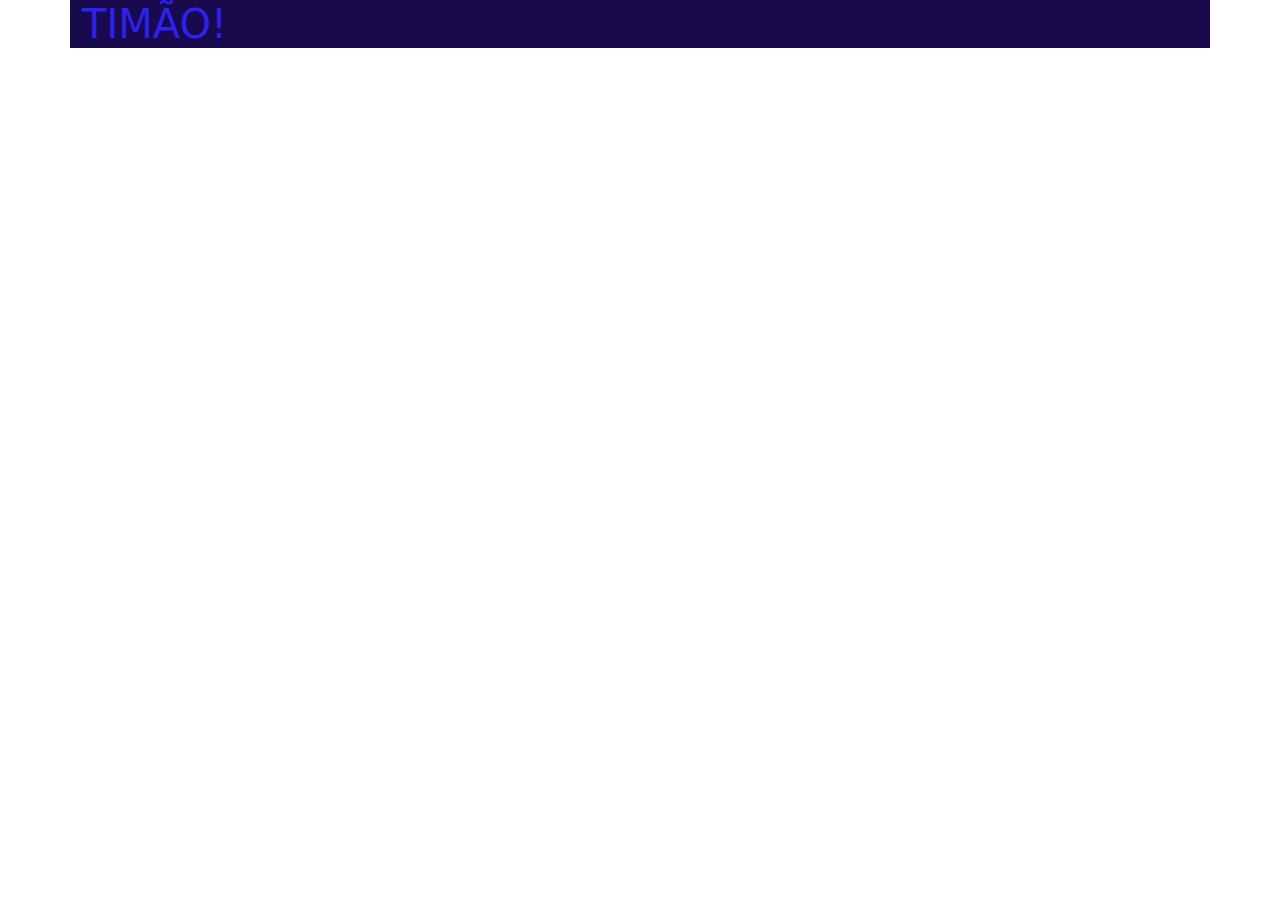
<file: breakpoints/index.html>
<!DOCTYPE html>  
<html lang="pt-br" >
<head>
    <meta charset="UTF-8" />
    <meta name="viewport" content="windth">
    <title>Exemplo de breakpoints</title>
    <link href="https://cdn.jsdelivr.net/npm/bootstrap@5.3.3/dist/css/bootstrap.min.css" rel="stylesheet" integrity="sha384-QWTKZyjpPEjISv5WaRU9OFeRpok6YctnYmDr5pNlyT2bRjXh0JMhjY6hW+ALEwIH" crossorigin="anonymous">
    <link rel="stylesheet" href="css/style.css">
</head>
<body>
    <div class="container">
        <h1>TIMÃO!</h1>
    </div>
   
    <script src="https://cdn.jsdelivr.net/npm/bootstrap@5.3.3/dist/js/bootstrap.bundle.min.js" integrity="sha384-YvpcrYf0tY3lHB60NNkmXc5s9fDVZLESaAA55NDzOxhy9GkcIdslK1eN7N6jIeHz" crossorigin="anonymous"></script>      
</body>
</html>
</file>
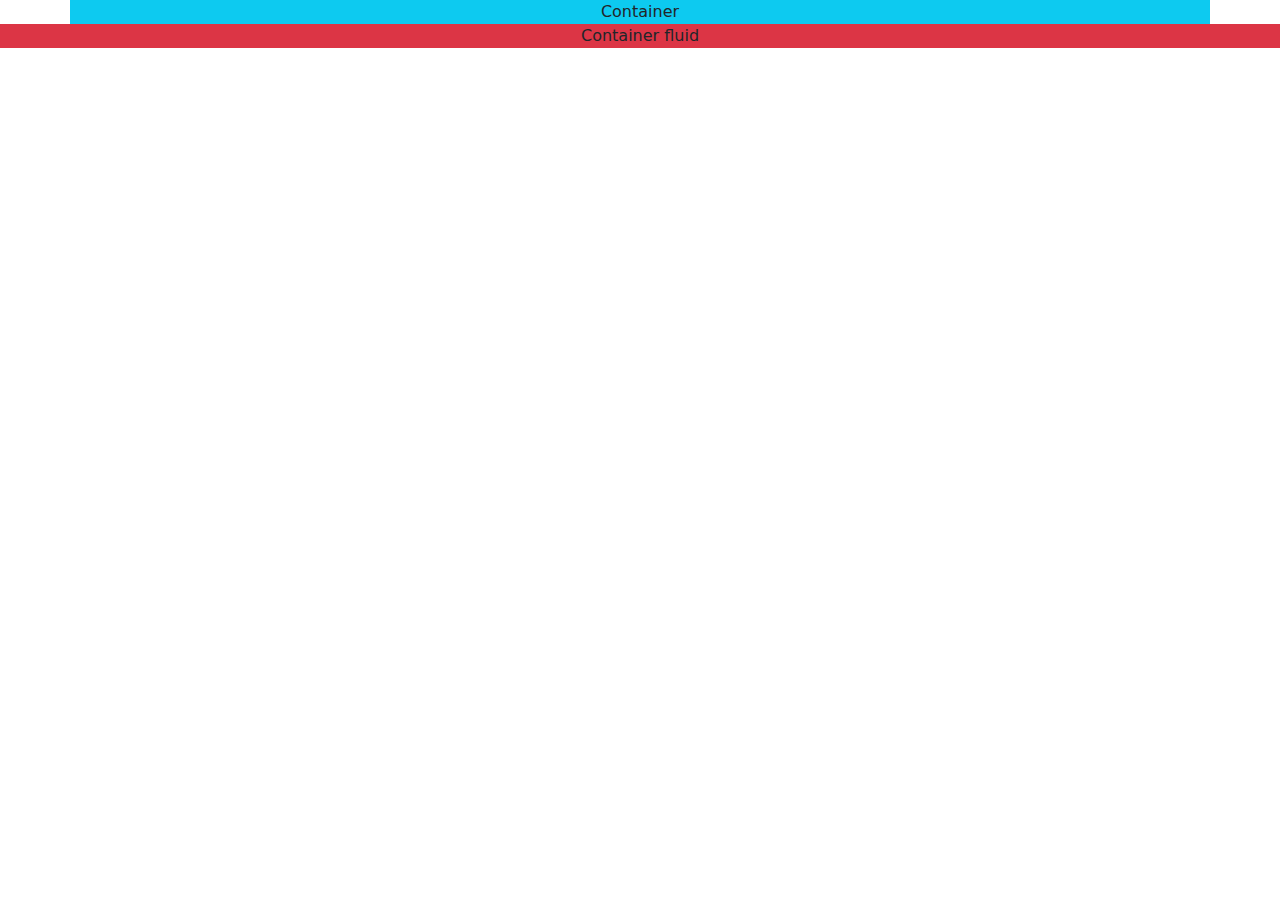
<file: containers/index.html>
<!DOCTYPE html>  
<html lang="pt-br" >
<head>
    <meta charset="UTF-8" />
    <meta name="viewport" content="windth">
    <title>Exemplo de containers com bootstrap</title>
    <link href="https://cdn.jsdelivr.net/npm/bootstrap@5.3.3/dist/css/bootstrap.min.css" rel="stylesheet" integrity="sha384-QWTKZyjpPEjISv5WaRU9OFeRpok6YctnYmDr5pNlyT2bRjXh0JMhjY6hW+ALEwIH" crossorigin="anonymous">
</head>
<body>
   <div class="container bg-info text-center">
    Container
   </div>

   <div class="container-fluid bg-danger text-center">
    Container fluid
   </div>

    <script src="https://cdn.jsdelivr.net/npm/bootstrap@5.3.3/dist/js/bootstrap.bundle.min.js" integrity="sha384-YvpcrYf0tY3lHB60NNkmXc5s9fDVZLESaAA55NDzOxhy9GkcIdslK1eN7N6jIeHz" crossorigin="anonymous"></script>      
</body>
</html>
</file>
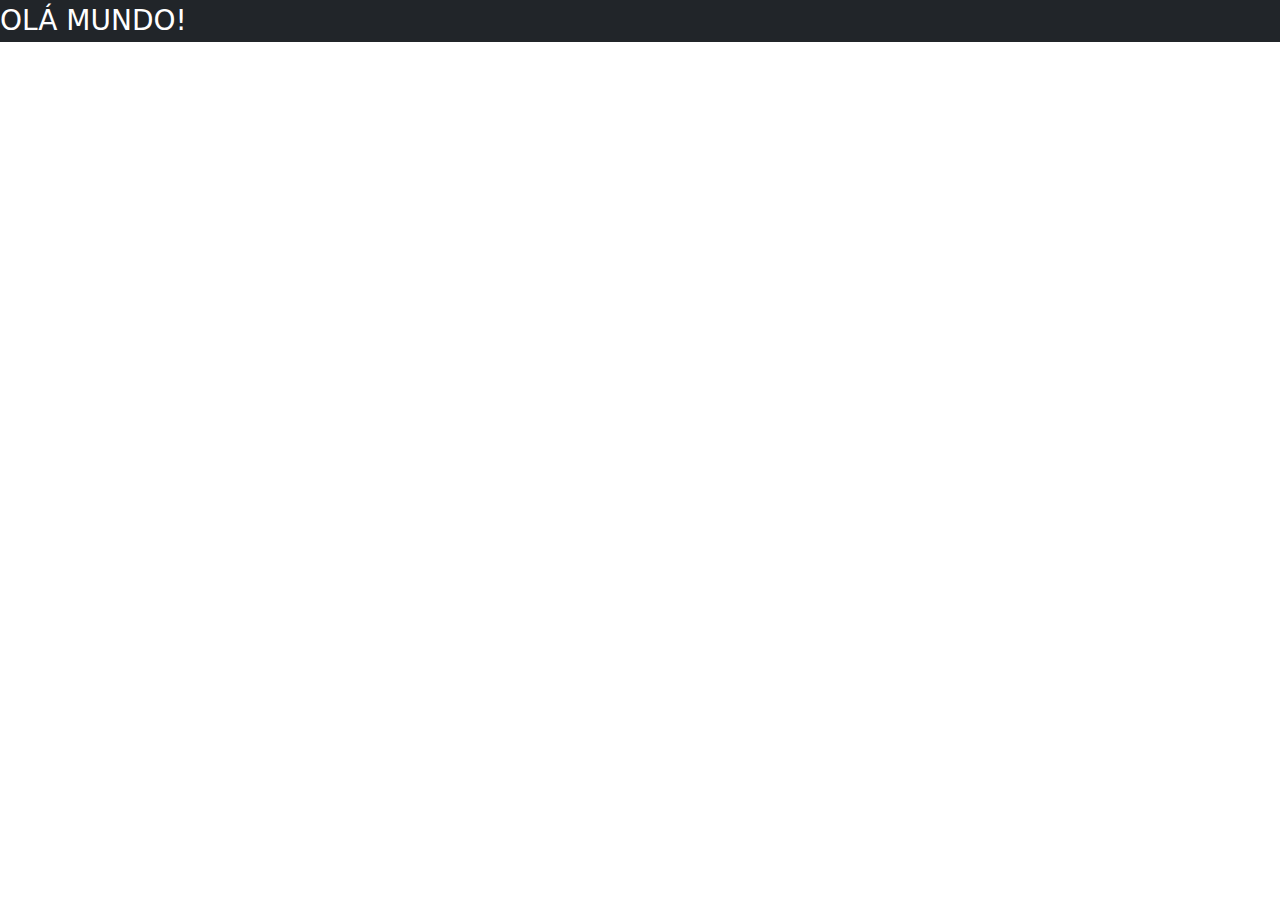
<file: primeiro_exemplo/index.html>
<!DOCTYPE html>  
<html lang="pt-br" >
<head>
    <meta charset="UTF-8" />
    <meta name="viewport" content="windth">
    <title>Primeiro exemplo com Bootstrap</title>
    <link href="https://cdn.jsdelivr.net/npm/bootstrap@5.3.3/dist/css/bootstrap.min.css" rel="stylesheet" integrity="sha384-QWTKZyjpPEjISv5WaRU9OFeRpok6YctnYmDr5pNlyT2bRjXh0JMhjY6hW+ALEwIH" crossorigin="anonymous">
</head>
<body>
    <div>
        <div class="bg-dark text-white fs-3">
            <p>OLÁ MUNDO!</p>
        </div>
    </div>

    <script src="https://cdn.jsdelivr.net/npm/bootstrap@5.3.3/dist/js/bootstrap.bundle.min.js" integrity="sha384-YvpcrYf0tY3lHB60NNkmXc5s9fDVZLESaAA55NDzOxhy9GkcIdslK1eN7N6jIeHz" crossorigin="anonymous"></script>      
</body>
</html>
</file>
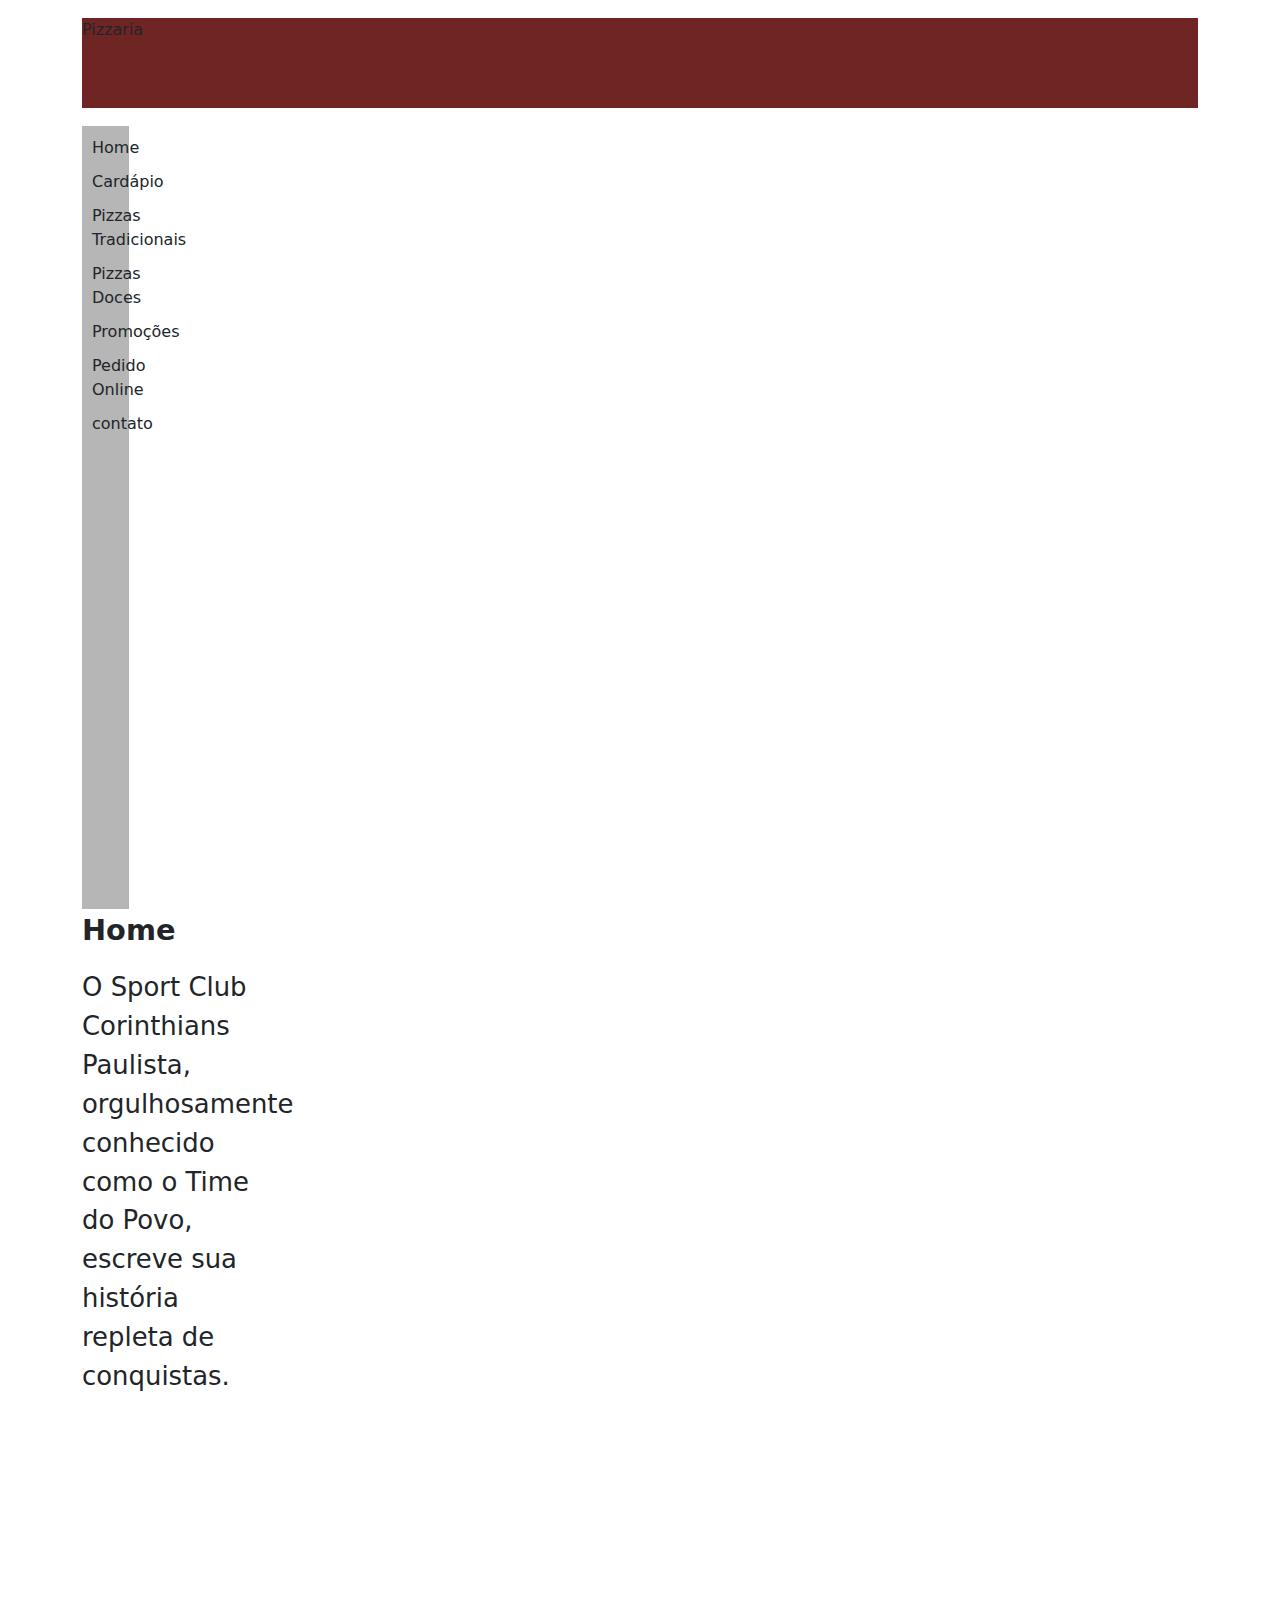
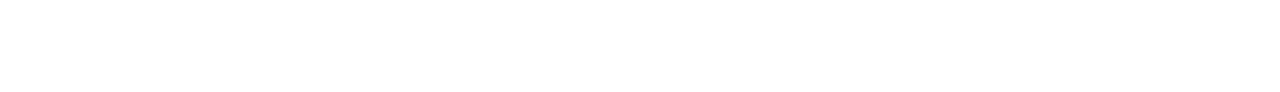
<file: grid/exercicio.html>
<!DOCTYPE html>  
<html lang="pt-br" >
<head>
    <meta charset="UTF-8" />
    <meta name="viewport" content="windth">
    <title>Primeiro exemplo com GRID Bootstrap</title>
    <link href="https://cdn.jsdelivr.net/npm/bootstrap@5.3.3/dist/css/bootstrap.min.css" rel="stylesheet" integrity="sha384-QWTKZyjpPEjISv5WaRU9OFeRpok6YctnYmDr5pNlyT2bRjXh0JMhjY6hW+ALEwIH" crossorigin="anonymous">
    <link rel="stylesheet" href="css/style.css">
</head>
<body>
    <div class="container">
        <div class="row">
            <div class="col">
                <header class="header">Pizzaria</header>
            </div>
        </div>

        <div class="row">
            <div class="col-3">
                <style>
                    ul {
                        list-style-type: none;
                        padding: 0;
                        margin: 0;
                        padding: 10px;
                    }
               
                    li {
                        margin-bottom: 10px; /* Ajuste conforme necessário */
                    }
                </style>
               
                <div class="row">
                    <div class="col-3">
                        <nav>
                            <ul>
                                <li>Home</li>
                                <li>Cardápio</li>
                                <li>Pizzas Tradicionais</li>
                                <li>Pizzas Doces</li>
                                <li>Promoções</li>
                                <li>Pedido Online</li>
                                <li>contato</li>
                            </ul>
                        </nav>
                    </div>
                </div>
            
            <div class="col-9">
                <main style="font-size: 1.8em;">
                    <strong>Home</strong>
                    <p></p>
                    <p style="font-size: 0.9em;">
                        O Sport Club Corinthians Paulista, orgulhosamente conhecido como o Time do Povo, escreve sua
                        história repleta de conquistas.
                    </p>
 
                </main>
                <!--<h1><main>Home</main></h1><br>-->
                
            </div>
        </div>                           
     </div>
    
   <!-- .row>.col*4 -->

    <script src="https://cdn.jsdelivr.net/npm/bootstrap@5.3.3/dist/js/bootstrap.bundle.min.js" integrity="sha384-YvpcrYf0tY3lHB60NNkmXc5s9fDVZLESaAA55NDzOxhy9GkcIdslK1eN7N6jIeHz" crossorigin="anonymous"></script>      
</body>
</html>
</file>
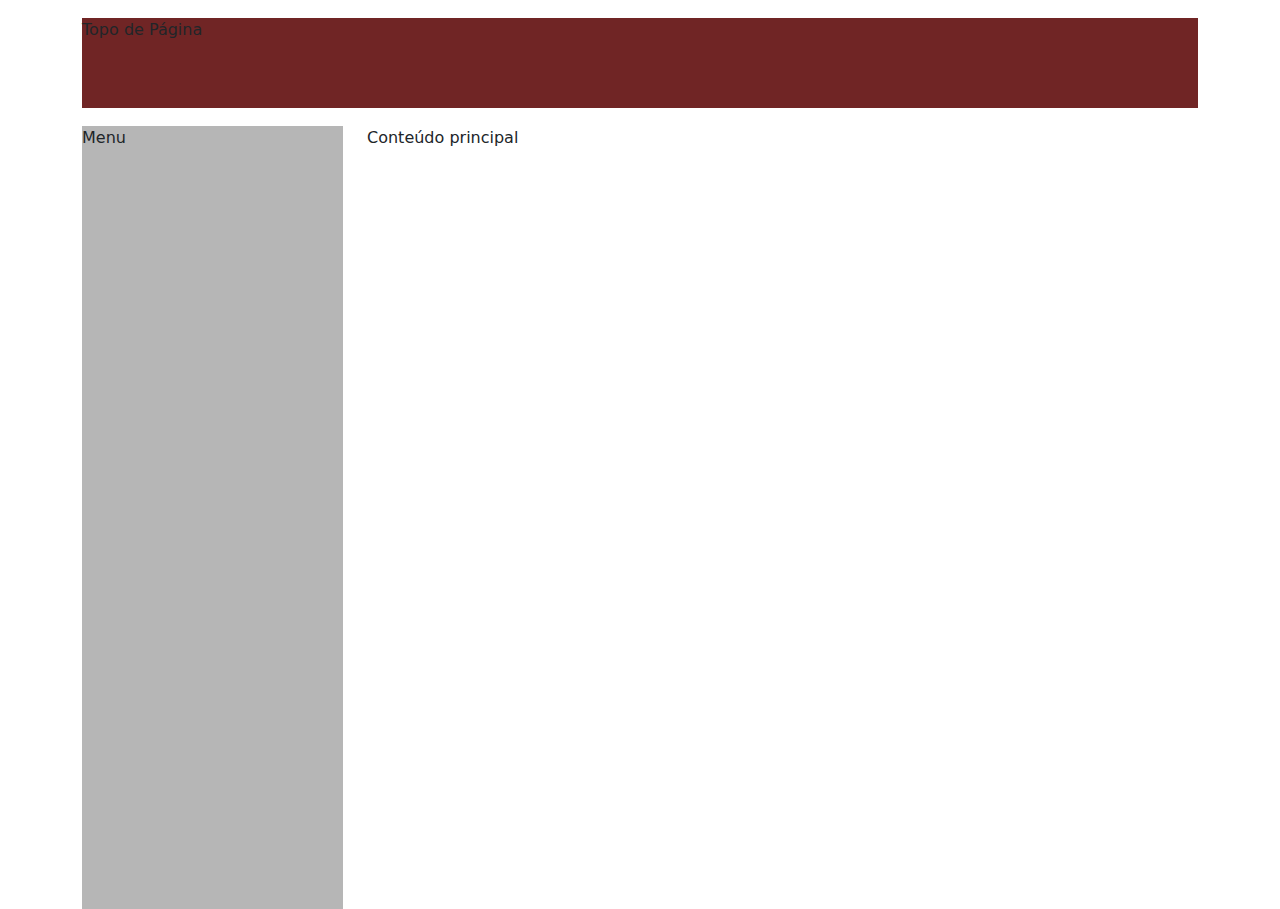
<file: grid/grid.html>
<!DOCTYPE html>  
<html lang="pt-br" >
<head>
    <meta charset="UTF-8" />
    <meta name="viewport" content="windth">
    <title>Primeiro exemplo com GRID Bootstrap</title>
    <link href="https://cdn.jsdelivr.net/npm/bootstrap@5.3.3/dist/css/bootstrap.min.css" rel="stylesheet" integrity="sha384-QWTKZyjpPEjISv5WaRU9OFeRpok6YctnYmDr5pNlyT2bRjXh0JMhjY6hW+ALEwIH" crossorigin="anonymous">
    <link rel="stylesheet" href="css/style.css">
</head>
<body>
    <div class="container">
        <div class="row">
            <div class="col">
                <header class="header">Topo de Página</header>
            </div>
        </div>

        <div class="row">
            <div class="col-3">
                <nav>Menu</nav>
            </div>

            <div class="col-9">
                <main>Conteúdo principal</main>
            </div>
        </div>                           
     </div>
    
   <!-- .row>.col*4 -->

    <script src="https://cdn.jsdelivr.net/npm/bootstrap@5.3.3/dist/js/bootstrap.bundle.min.js" integrity="sha384-YvpcrYf0tY3lHB60NNkmXc5s9fDVZLESaAA55NDzOxhy9GkcIdslK1eN7N6jIeHz" crossorigin="anonymous"></script>      
</body>
</html>
</file>
<file: breakpoints/css/style.css>
div {
    background-color: rgb(0, 0, 0)
}

h1 {
    color: rgb(0, 216, 170);
}

@media (min-width: 576px) { 
    div {
        background-color: rgb(94, 94, 94)
    }
    
    h1 {
        color: rgb(255, 255, 255);
    }
}

@media (min-width: 768px) { 
    div {
        background-color: rgb(11, 70, 22)
    }
    
    h1 {
        color: rgb(172, 255, 172);
    }
}

@media (min-width: 992px) { 
    div {
        background-color: rgb(205, 39, 247);
    }
    
    h1 {
        color: rgb(241, 135, 215);
    }
}

@media (min-width: 1200px) { 
    div {
        background-color: rgb(24, 10, 77);
    }
    
    h1 {
        color: rgb(46, 32, 238);
    }
}

@media (min-width: 1400px) { 
    div {
        background-color: rgb(68, 6, 6)
    }
    
    h1 {
        color: rgb(238, 51, 51);
    }
}
</file>
<file: grid/css/style.css>
header {
    background-color: rgb(112, 37, 37);
    min-height: 10vh;
}

nav {
    background-color: rgb(182, 182, 182);
    min-height: 1vh;
}

main {
    background-color: rgb(255, 255, 255);
    min-height: 10vh;
}




header {
    margin: 2vh auto;
}

nav, main {
    min-height: 87vh;
}
</file>
